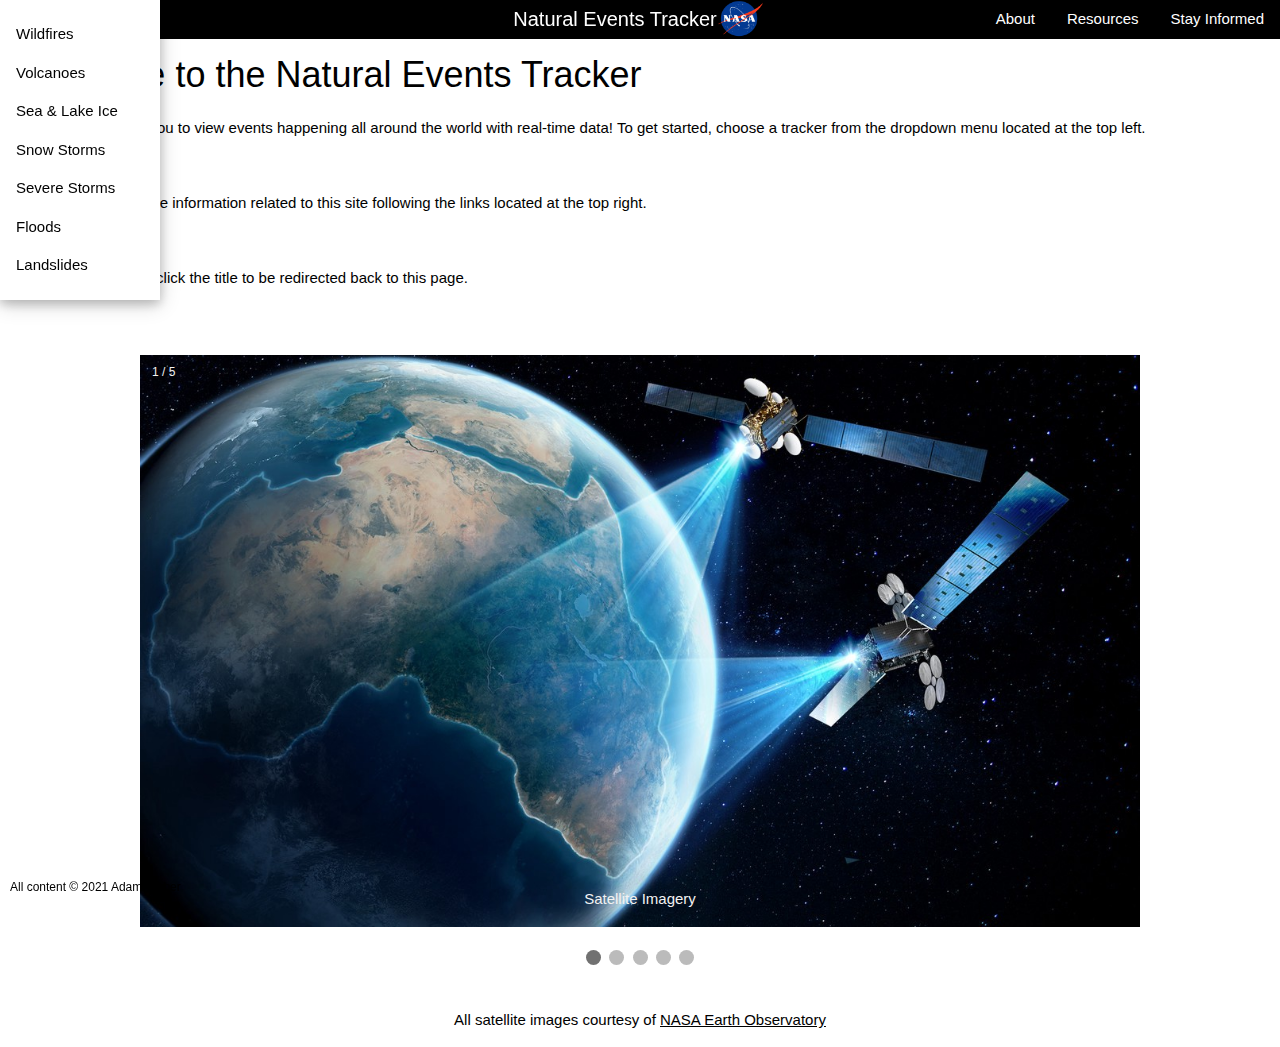
<file: index.html>
<!DOCTYPE html>
<html lang="en-US">
<head>
  <meta charset="utf-8">
  <meta name="viewport" content="width=device-width, initial-scale=1.0">
  <title>Natural Event Tracker</title>
  <link rel="stylesheet" href="https://www.w3schools.com/w3css/4/w3.css">
  <link rel="stylesheet" href="https://cdnjs.cloudflare.com/ajax/libs/font-awesome/4.7.0/css/font-awesome.min.css">
  <link rel="stylesheet" type="text/css" href="styles/main.css">
  <link rel="icon" type="image/png" href="images/NASA_logo.png">
</head>
<body>
  <header>
    <!-- Nav Bar; Always at top of screen -->
    <div class="w3-top">
      <div class="w3-bar w3-black" style="align-items: flex-start;" >
        <!-- Side Hover Bar to access trackers -->
        <div class="w3-dropdown-hover">
          <a href="#eventSidebar" class="w3-bar-item w3-button"><i class="fa fa-bars"></i></a>
          <div class="w3-dropdown-content w3-bar-block w3-card-4" id="nav">
            <ul>
              <li><a href="wildfires.html" class="w3-bar-item w3-button">Wildfires</a></li>
              <li><a href="volcanoes.html" class="w3-bar-item w3-button">Volcanoes</a></li>
              <li><a href="ice.html" class="w3-bar-item w3-button">Sea & Lake Ice</a></li>
              <li><a href="snow.html" class="w3-bar-item w3-button">Snow Storms</a></li>
              <li><a href="storms.html" class="w3-bar-item w3-button">Severe Storms</a></li>
              <li><a href="floods.html" class="w3-bar-item w3-button">Floods</a></li>
              <li><a href="landslides.html" class="w3-bar-item w3-button">Landslides</a></li>
            </ul>
          </div>
        </div>
        <!-- Logo and Title -->
        <div class="w3-display-middle" style="display: inline-flex;">
          <h1 style="font-size: 20px;"><a href="index.html" id="title">Natural Events Tracker</a></h1>
          <img src="images/NASA_logo.png" alt="NASA Logo" id="logo">
        </div>
        <!-- Navigation Header -->
        <a href="stay_informed.html" class="w3-bar-item w3-button w3-right">Stay Informed</a>
        <a href="resources.html" class="w3-bar-item w3-button w3-right">Resources</a>
        <a href="about.html" class="w3-bar-item w3-button w3-right">About</a>
      </div>
    </div>
  </header>
  <main>
    <div class="w3-container">
      <h1>Welcome to the Natural Events Tracker</h1>
      <p>This website allows you to view events happening all around the world with real-time data!  To get started, choose a tracker from the dropdown menu located at the top left.</p>
      <br>
      <p>You can also find more information related to this site following the links located at the top right.</p>
      <br>
      <p>At any time you may click the title to be redirected back to this page.</p>
    </div>
    <div class="slideshow-container">
      <div class="mySlides fade">
        <div class="numbertext">1 / 5</div>
        <img src="images/SAT_img.jpeg" style="width:100%" alt="satellite imagery">
        <div class="text">Satellite Imagery</div>
      </div>
      <div class="mySlides fade">
        <div class="numbertext">2 / 5</div>
        <img src="images/SAT_ind.jpg" style="width:100%" alt="Indonesia's Twin Peaks">
        <div class="text">Indonesia's Twin Peaks</div>
      </div>
      <div class="mySlides fade">
        <div class="numbertext">3 / 5</div>
        <img src="images/SAT_ply.jpg" style="width:100%" alt="Paleozoic Plymouths">
        <div class="text">Paleozoic Plymouths</div>
      </div>
      <div class="mySlides fade">
        <div class="numbertext">4 / 5</div>
        <img src="images/SAT_yuc.jpg" style="width:100%" alt="Sediment Swirls Off the Yucatan">
        <div class="text">Sediment Swirls Off the Yucatan</div>
      </div>
      <div class="mySlides fade">
        <div class="numbertext">5 / 5</div>
        <img src="images/SAT_ice.jpg" style="width:100%" alt="Sea Ice off Cape Navarin">
        <div class="text">Sea Ice off Cape Navarin</div>
      </div>
    </div>
    <br>
    <div style="text-align:center">
      <span class="dot"></span> 
      <span class="dot"></span> 
      <span class="dot"></span>
      <span class="dot"></span>
      <span class="dot"></span> 
    </div>
    <br>
    <p style="text-align: center;">All satellite images courtesy of <a href="https://earthobservatory.nasa.gov/">NASA Earth Observatory</a></p>
  </main>
  <footer>
    <p><small>All content &copy; 2021 Adam Weber</small></p>
  </footer>
  <script>
    var slideIndex = 0;
    showSlides();

    function showSlides() {
      var i;
      var slides = document.getElementsByClassName("mySlides");
      var dots = document.getElementsByClassName("dot");
      for (i = 0; i < slides.length; i++) {
        slides[i].style.display = "none";  
      }
      slideIndex++;
      if (slideIndex > slides.length) {slideIndex = 1}    
        for (i = 0; i < dots.length; i++) {
          dots[i].className = dots[i].className.replace(" active", "");
        }
        slides[slideIndex-1].style.display = "block";  
        dots[slideIndex-1].className += " active";
  setTimeout(showSlides, 5000); // Change image every 5 seconds
}
</script>
</body>
</html>
</file>
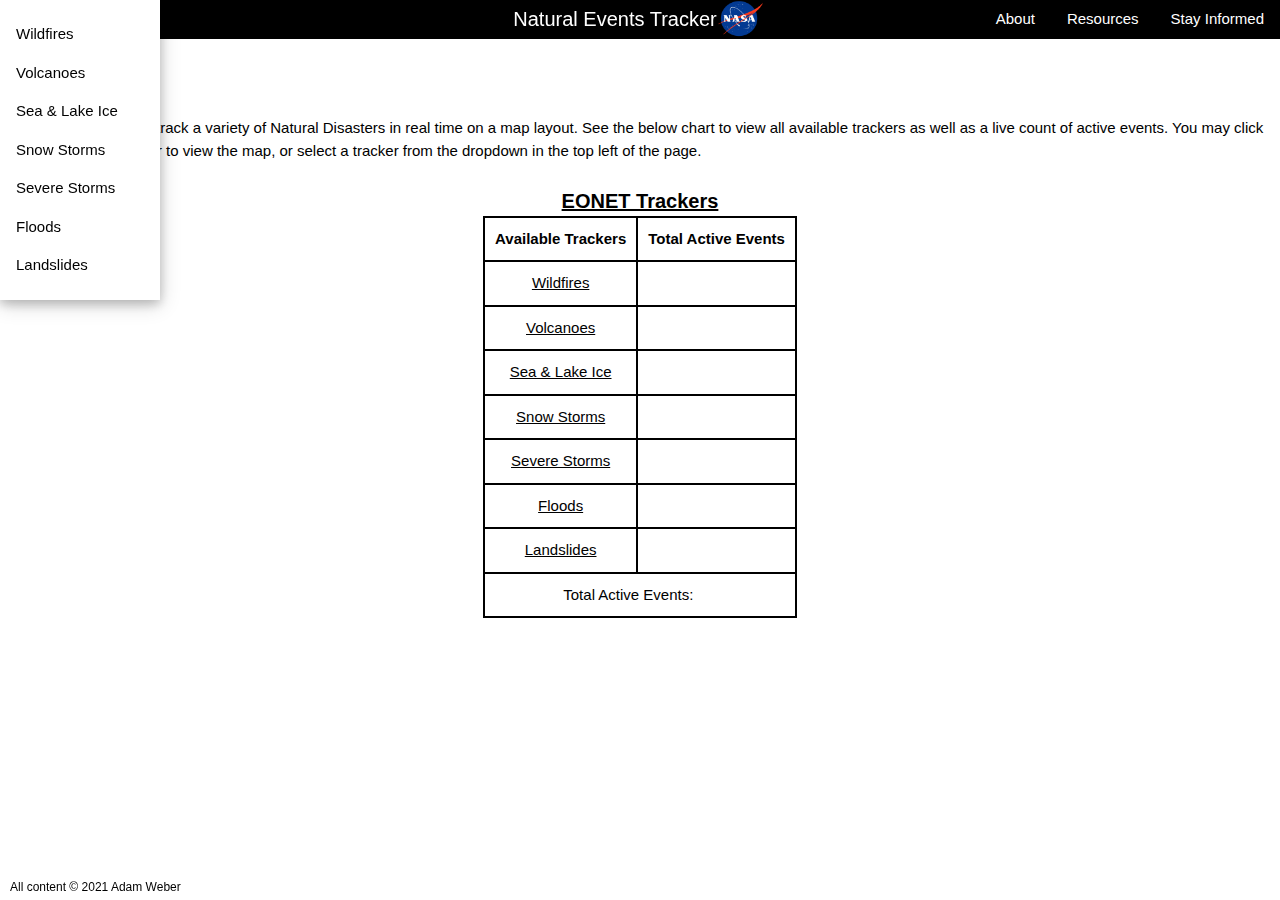
<file: about.html>
<!DOCTYPE html>
<html lang="en-US">
<head>
  <meta charset="utf-8">
  <meta name="viewport" content="width=device-width, initial-scale=1.0">
  <title>Natural Event Tracker</title>
  <link rel="stylesheet" href="https://www.w3schools.com/w3css/4/w3.css">
  <link rel="stylesheet" href="https://cdnjs.cloudflare.com/ajax/libs/font-awesome/4.7.0/css/font-awesome.min.css">
  <link rel="stylesheet" type="text/css" href="styles/main.css">
  <link rel="icon" type="image/png" href="images/NASA_logo.png">
  <script src="https://ajax.googleapis.com/ajax/libs/jquery/3.5.1/jquery.min.js"></script>
</head>
<body>
  <header>
    <!-- Nav Bar; Always at top of screen -->
    <div class="w3-top">
      <div class="w3-bar w3-black" style="align-items: flex-start;" >
        <!-- Side Hover Bar to access trackers -->
        <div class="w3-dropdown-hover">
          <a href="#eventSidebar" class="w3-bar-item w3-button"><i class="fa fa-bars"></i></a>
          <div class="w3-dropdown-content w3-bar-block w3-card-4" id="nav">
            <ul>
              <li><a href="wildfires.html" class="w3-bar-item w3-button">Wildfires</a></li>
              <li><a href="volcanoes.html" class="w3-bar-item w3-button">Volcanoes</a></li>
              <li><a href="ice.html" class="w3-bar-item w3-button">Sea & Lake Ice</a></li>
              <li><a href="snow.html" class="w3-bar-item w3-button">Snow Storms</a></li>
              <li><a href="storms.html" class="w3-bar-item w3-button">Severe Storms</a></li>
              <li><a href="floods.html" class="w3-bar-item w3-button">Floods</a></li>
              <li><a href="landslides.html" class="w3-bar-item w3-button">Landslides</a></li>
            </ul>
          </div>
        </div>
        <!-- Logo and Title -->
        <div class="w3-display-middle" style="display: inline-flex;">
          <h1 style="font-size: 20px;"><a href="index.html" id="title">Natural Events Tracker</a></h1>
          <img src="images/NASA_logo.png" alt="NASA Logo" id="logo">
        </div>
        <!-- Navigation Header -->
        <a href="stay_informed.html" class="w3-bar-item w3-button w3-right">Stay Informed</a>
        <a href="resources.html" class="w3-bar-item w3-button w3-right">Resources</a>
        <a href="about.html" class="w3-bar-item w3-button w3-right">About</a>
      </div>
    </div>
  </header>
  <main>
    <div class="w3-container">
      <h1>About</h1>
      <p>On this site you may track a variety of Natural Disasters in real time on a map layout.  See the below chart to view all available trackers as well as a live count of active events.  You may click each available tracker to view the map, or select a tracker from the dropdown in the top left of the page.</p>
      <!-- Div that holds table -->
      <div id="table">
        <table>
          <caption>EONET Trackers</caption>
          <tr>
            <th>Available Trackers</th>
            <th>Total Active Events</th>
          </tr>
          <tr>
            <td><a href="wildfires.html">Wildfires</a></td>
            <td><span id="fire"></span></td>
          </tr>
          <tr>
            <td><a href="volcanoes.html">Volcanoes</a></td>
            <td><span id="vol"></span></td>
          </tr>
          <tr>
            <td><a href="ice.html">Sea & Lake Ice</a></td>
            <td><span id="ice"></span></td>
          </tr>
          <tr>
            <td><a href="snow.html">Snow Storms</a></td>
            <td><span id="snow"></span></td>
          </tr>
          <tr>
            <td><a href="storms.html">Severe Storms</a></td>
            <td><span id="storms"></span></td>
          </tr>
          <tr>
            <td><a href="floods.html">Floods</a></td>
            <td><span id="floods"></span></td>
          </tr>
          <tr>
            <td><a href="landslides.html">Landslides</a></td>
            <td><span id="slides"></span></td>
          </tr>
          <tr>
            <td colspan="2">Total Active Events:&emsp;&nbsp;&nbsp;<span id="total"></span></td>
          </tr>
        </table>
      </div>
    </div>
  </main>
  <!-- Footer; Always at bottom of screen -->
  <footer>
    <p><small>All content &copy; 2021 Adam Weber</small></p>
  </footer>
  <script>
    var fireCount = 0;
    var volCount = 0;
    var iceCount = 0;
    var snowCount = 0;
    var stormCount = 0;
    var floodCount = 0;
    var slideCount = 0;
    var total = 0;

    $( document ).ready(function() {
      $.getJSON( "https://eonet.gsfc.nasa.gov/api/v3/events", {
        status: "open"
      })
      .done(function( data ) {
        $.each( data.events, function( key, event ) {
          if(event.categories[0].id == 'wildfires'){
            fireCount++;
          }
          else if(event.categories[0].id == 'volcanoes'){
            volCount++;
          }
          else if(event.categories[0].id == 'seaLakeIce'){
            iceCount++;
          }
          else if(event.categories[0].id == 'snow'){
            snowCount++;
          }
          else if(event.categories[0].id == 'severeStorms'){
            stormCount++;
          }
          else if(event.categories[0].id == 'floods'){
            floodCount++;
          }
          else if(event.categories[0].id == 'landslides'){
            slideCount++;
          }
          total = fireCount + volCount + iceCount + snowCount + stormCount + floodCount + slideCount;
          document.getElementById("fire").innerHTML = fireCount;
          document.getElementById("vol").innerHTML = volCount;
          document.getElementById("ice").innerHTML = iceCount;
          document.getElementById("snow").innerHTML = snowCount;
          document.getElementById("storms").innerHTML = stormCount;
          document.getElementById("floods").innerHTML = floodCount;
          document.getElementById("slides").innerHTML = slideCount;
          document.getElementById("total").innerHTML = total;          
        });    
      });
    });
  </script>
</body>
</html>
</file>
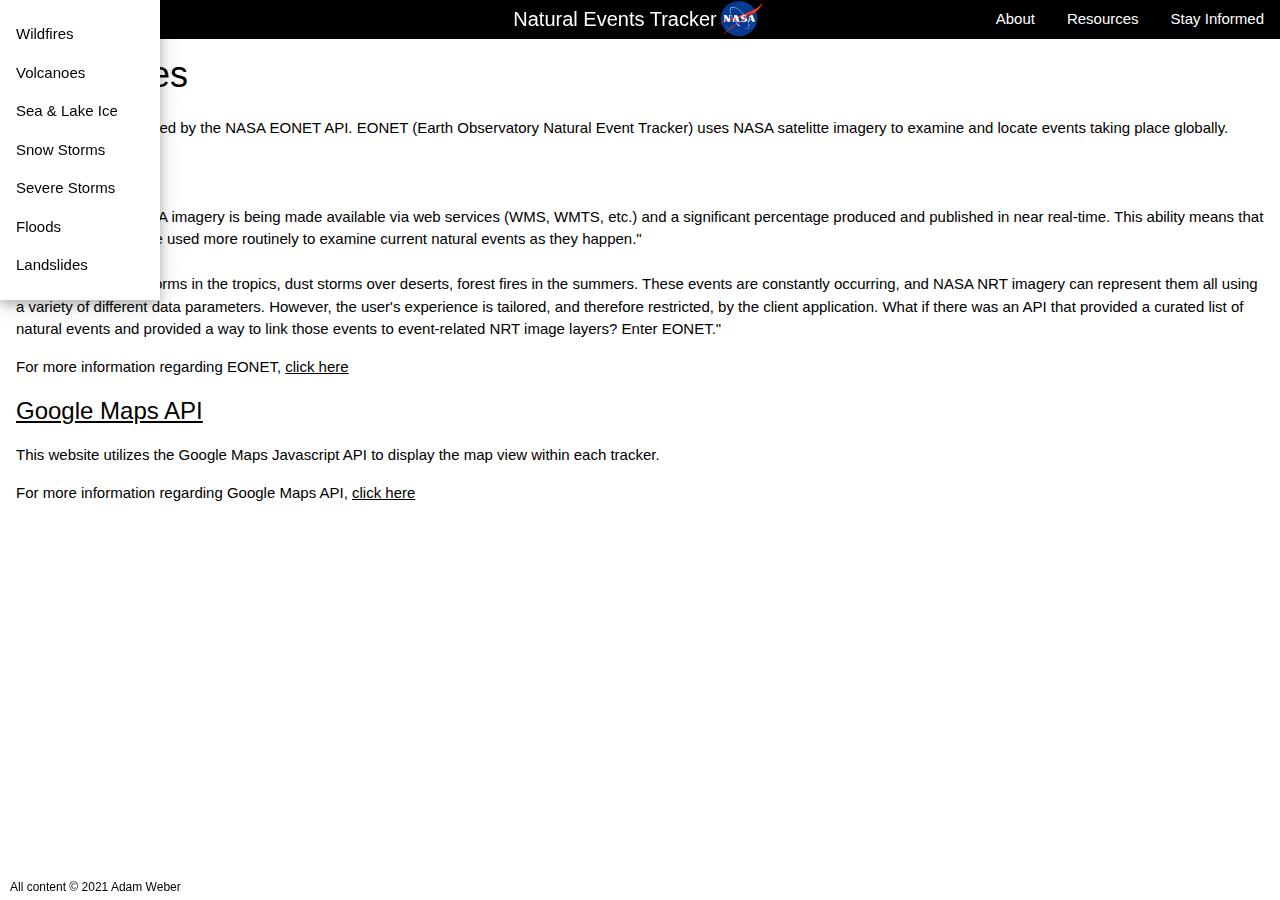
<file: resources.html>
<!DOCTYPE html>
<html lang="en-US">
<head>
  <meta charset="utf-8">
  <meta name="viewport" content="width=device-width, initial-scale=1.0">
  <title>Natural Event Tracker</title>
  <link rel="stylesheet" href="https://www.w3schools.com/w3css/4/w3.css">
  <link rel="stylesheet" href="https://cdnjs.cloudflare.com/ajax/libs/font-awesome/4.7.0/css/font-awesome.min.css">
  <link rel="stylesheet" type="text/css" href="styles/main.css">
  <link rel="icon" type="image/png" href="images/NASA_logo.png">
</head>
<body>
  <header>
    <!-- Nav Bar; Always at top of screen -->
    <div class="w3-top">
      <div class="w3-bar w3-black" style="align-items: flex-start;" >
        <div class="w3-dropdown-hover">
          <a href="#eventSidebar" class="w3-bar-item w3-button"><i class="fa fa-bars"></i></a>
          <div class="w3-dropdown-content w3-bar-block w3-card-4" id="nav">
            <ul>
              <li><a href="wildfires.html" class="w3-bar-item w3-button">Wildfires</a></li>
              <li><a href="volcanoes.html" class="w3-bar-item w3-button">Volcanoes</a></li>
              <li><a href="ice.html" class="w3-bar-item w3-button">Sea & Lake Ice</a></li>
              <li><a href="snow.html" class="w3-bar-item w3-button">Snow Storms</a></li>
              <li><a href="storms.html" class="w3-bar-item w3-button">Severe Storms</a></li>
              <li><a href="floods.html" class="w3-bar-item w3-button">Floods</a></li>
              <li><a href="landslides.html" class="w3-bar-item w3-button">Landslides</a></li>
            </ul>
          </div>
        </div>
        <div class="w3-display-middle" style="display: inline-flex;">
          <h1 style="font-size: 20px;"><a href="index.html" id="title">Natural Events Tracker</a></h1>
          <img src="images/NASA_logo.png" alt="NASA Logo" id="logo">
        </div>
        <a href="stay_informed.html" class="w3-bar-item w3-button w3-right">Stay Informed</a>
        <a href="resources.html" class="w3-bar-item w3-button w3-right">Resources</a>
        <a href="about.html" class="w3-bar-item w3-button w3-right">About</a>
      </div>
    </div>
  </header>
  <main>
    <div class="w3-container">
      <h1>Resources</h1>
      <p>This website is powered by the NASA EONET API.  EONET (Earth Observatory Natural Event Tracker) uses NASA satelitte imagery to examine and locate events taking place globally.</p>
      <h3>EONET</h3>
      <p>"More and more NASA imagery is being made available via web services (WMS, WMTS, etc.) and a significant percentage produced and published in near real-time. This ability means that NASA imagery can be used more routinely to examine current natural events as they happen." <br><br> "Regularly spotted storms in the tropics, dust storms over deserts, forest fires in the summers. These events are constantly occurring, and NASA NRT imagery can represent them all using a variety of different data parameters. However, the user's experience is tailored, and therefore restricted, by the client application. What if there was an API that provided a curated list of natural events and provided a way to link those events to event-related NRT image layers? Enter EONET."
      <p>For more information regarding EONET, <a href="https://eonet.sci.gsfc.nasa.gov/">click here</a></p>
      <h3>Google Maps API</h3>
      <p>This website utilizes the Google Maps Javascript API to display the map view within each tracker.</p>
      <p>For more information regarding Google Maps API, <a href="https://mapsplatform.google.com/why-google/">click here</a></p>
      <div class="video">
        <iframe width="560" height="315" src="https://www.youtube.com/embed/_fRSaLAEW2s" title="YouTube video player" frameborder="0" allow="accelerometer; autoplay; clipboard-write; encrypted-media; gyroscope; picture-in-picture" allowfullscreen></iframe>
      </div>
    </div>
  </main>
  <footer>
    <p><small>All content &copy; 2021 Adam Weber</small></p>
  </footer>
</body>
</html>
</file>
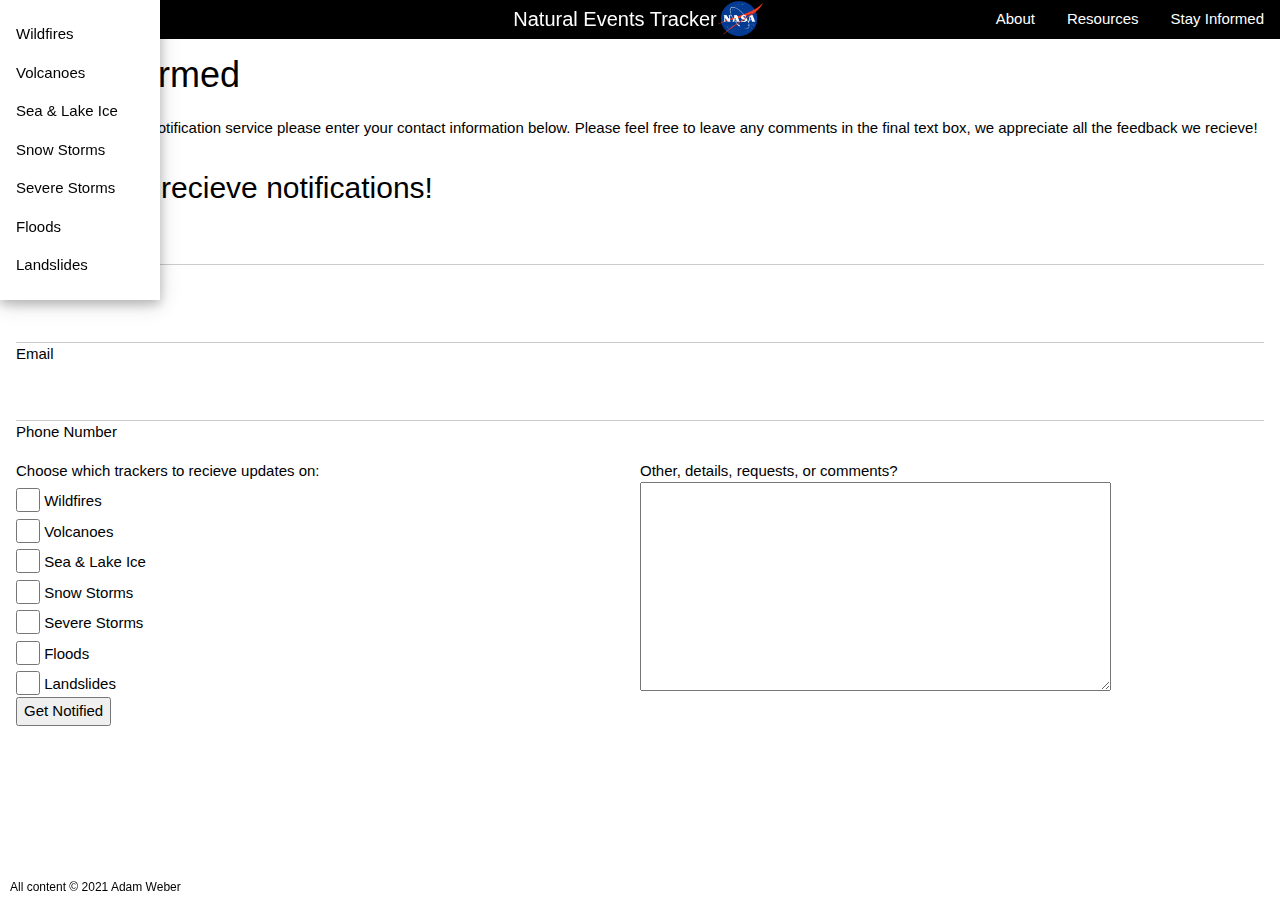
<file: stay_informed.html>
<!DOCTYPE html>
<html lang="en-US">
<head>
  <meta charset="utf-8">
  <meta name="viewport" content="width=device-width, initial-scale=1.0">
  <title>Natural Event Tracker</title>
  <link rel="stylesheet" href="https://www.w3schools.com/w3css/4/w3.css">
  <link rel="stylesheet" href="https://cdnjs.cloudflare.com/ajax/libs/font-awesome/4.7.0/css/font-awesome.min.css">
  <link rel="stylesheet" type="text/css" href="styles/main.css">
  <link rel="icon" type="image/png" href="images/NASA_logo.png">
</head>
<body>
  <header>
    <!-- Nav Bar; Always at top of screen -->
    <div class="w3-top">
      <div class="w3-bar w3-black" style="align-items: flex-start;" >
        <!-- Side Hover Bar to access trackers -->
        <div class="w3-dropdown-hover">
          <a href="#eventSidebar" class="w3-bar-item w3-button"><i class="fa fa-bars"></i></a>
          <div class="w3-dropdown-content w3-bar-block w3-card-4" id="nav">
            <ul>
              <li><a href="wildfires.html" class="w3-bar-item w3-button">Wildfires</a></li>
              <li><a href="volcanoes.html" class="w3-bar-item w3-button">Volcanoes</a></li>
              <li><a href="ice.html" class="w3-bar-item w3-button">Sea & Lake Ice</a></li>
              <li><a href="snow.html" class="w3-bar-item w3-button">Snow Storms</a></li>
              <li><a href="storms.html" class="w3-bar-item w3-button">Severe Storms</a></li>
              <li><a href="floods.html" class="w3-bar-item w3-button">Floods</a></li>
              <li><a href="landslides.html" class="w3-bar-item w3-button">Landslides</a></li>
            </ul>
          </div>
        </div>
        <!-- Logo and Title -->
        <div class="w3-display-middle" style="display: inline-flex;">
          <h1 style="font-size: 20px;"><a href="index.html" id="title">Natural Events Tracker</a></h1>
            <img src="images/NASA_logo.png" alt="NASA Logo" id="logo">
          </div>
          <!-- Navigation Header -->
          <a href="stay_informed.html" class="w3-bar-item w3-button w3-right">Stay Informed</a>
          <a href="resources.html" class="w3-bar-item w3-button w3-right">Resources</a>
          <a href="about.html" class="w3-bar-item w3-button w3-right">About</a>
        </div>
      </div>
    </header>
    <main>
      <div class="w3-container">
        <h1>Stay Informed</h1>
        <p>To get added to our notification service please enter your contact information below.  Please feel free to leave any comments in the final text box, we appreciate all the feedback we recieve! </p>
      </div>
      <form class="w3-container" action="/action_page.php" method="POST">
        <h2>Sign-up to recieve notifications!</h2>
        <div class="w3-section">      
          <input class="w3-input" type="text" required>
          <label>Name</label>
        </div>
        <div class="w3-section">      
          <input class="w3-input" type="email" required>
          <label>Email</label>
        </div>
        <div class="w3-section">      
          <input class="w3-input" type="tel" required>
          <label>Phone Number</label>
        </div>
        <div class="w3-row">
          <div class="w3-half">
            <label>Choose which trackers to recieve updates on:</label>
            <br>
            <input id="wildfires" class="w3-check" type="checkbox">
            <label>Wildfires</label>
            <br>
            <input id="volcanoes" class="w3-check" type="checkbox">
            <label>Volcanoes</label>
            <br>
            <input id="sealakeice" class="w3-check" type="checkbox">
            <label>Sea & Lake Ice</label>
            <br>
            <input id="snowstorms" class="w3-check" type="checkbox">
            <label>Snow Storms</label>
            <br>
            <input id="severestorms" class="w3-check" type="checkbox">
            <label>Severe Storms</label>
            <br>
            <input id="floods" class="w3-check" type="checkbox">
            <label>Floods</label>
            <br>
            <input id="landslides" class="w3-check" type="checkbox">
            <label>Landslides</label>
          </div>
          <div class="w3-half">
            <label for="comments">Other, details, requests, or comments?</label>
            <br>
            <textarea id="comments" name="Comments" cols="50" rows="9"></textarea>
          </div>
        </div>
        <input type="submit" value="Get Notified">
      </form>
    </main>
    <footer>
      <p><small>All content &copy; 2021 Adam Weber</small></p>
    </footer>
  </body>
</html>
</file>
<file: styles/main.css>
/*Written by Adam Weber*/

/*Make space for Nav Bar*/
body {
	margin-top: 38px;
}
h3 {
	text-decoration: underline;
}
p {
	font-size: 15px;
}

/*Table styling*/
table, th, td {
	padding: 10px;
	border: 2px solid black;
	border-collapse: collapse;
	text-align: center;
}
table caption {
	font-size: 20px;
	text-decoration: underline;
	font-weight: bold;
}
/*Display table Div in center of page*/
#table {
	height: 30em;
	display: flex;
	align-items: center;
	justify-content: center;
}

/*Nav Bar styling*/
#nav ul {
	list-style-type: none;
	padding: 0;
}
#title {
	text-decoration: none;
}
/*Set logo to fixed size in Nav Bar*/
#logo {
	width: 50px;
	height: 40px;
	margin-top: 5px;
}
#map {
	height: 97vh;
	width: 100vw;
}
.video {
	margin-top: 50px;
	display: flex;
	align-items: center;
	justify-content: center;
}

/*Display footer at bottom of page*/
footer {
	position: fixed;
	padding: 10px 10px 0px 10px;
	bottom: 0;
	width: 100%;
	height: 50px;
}

/* Slideshow container */
.slideshow-container {
  max-width: 1000px;
  position: relative;
  margin: auto;
  margin-top: 50px;
}

/* Caption text */
.text {
  color: #f2f2f2;
  font-size: 15px;
  padding: 8px 12px;
  position: absolute;
  bottom: 8px;
  width: 100%;
  text-align: center;
}

/* Number text (1/3 etc) */
.numbertext {
  color: #f2f2f2;
  font-size: 12px;
  padding: 8px 12px;
  position: absolute;
  top: 0;
}

/* The dots/bullets/indicators */
.dot {
  height: 15px;
  width: 15px;
  margin: 0 2px;
  background-color: #bbb;
  border-radius: 50%;
  display: inline-block;
  transition: background-color 0.6s ease;
}

.active {
  background-color: #717171;
}

/* Fading animation */
.fade {
  -webkit-animation-name: fade;
  -webkit-animation-duration: 1.5s;
  animation-name: fade;
  animation-duration: 1.5s;
}

@-webkit-keyframes fade {
  from {opacity: .4} 
  to {opacity: 1}
}

@keyframes fade {
  from {opacity: .4} 
  to {opacity: 1}
}

/* On smaller screens, decrease text size */
@media only screen and (max-width: 300px) {
  .text {font-size: 11px}
}
</file>
